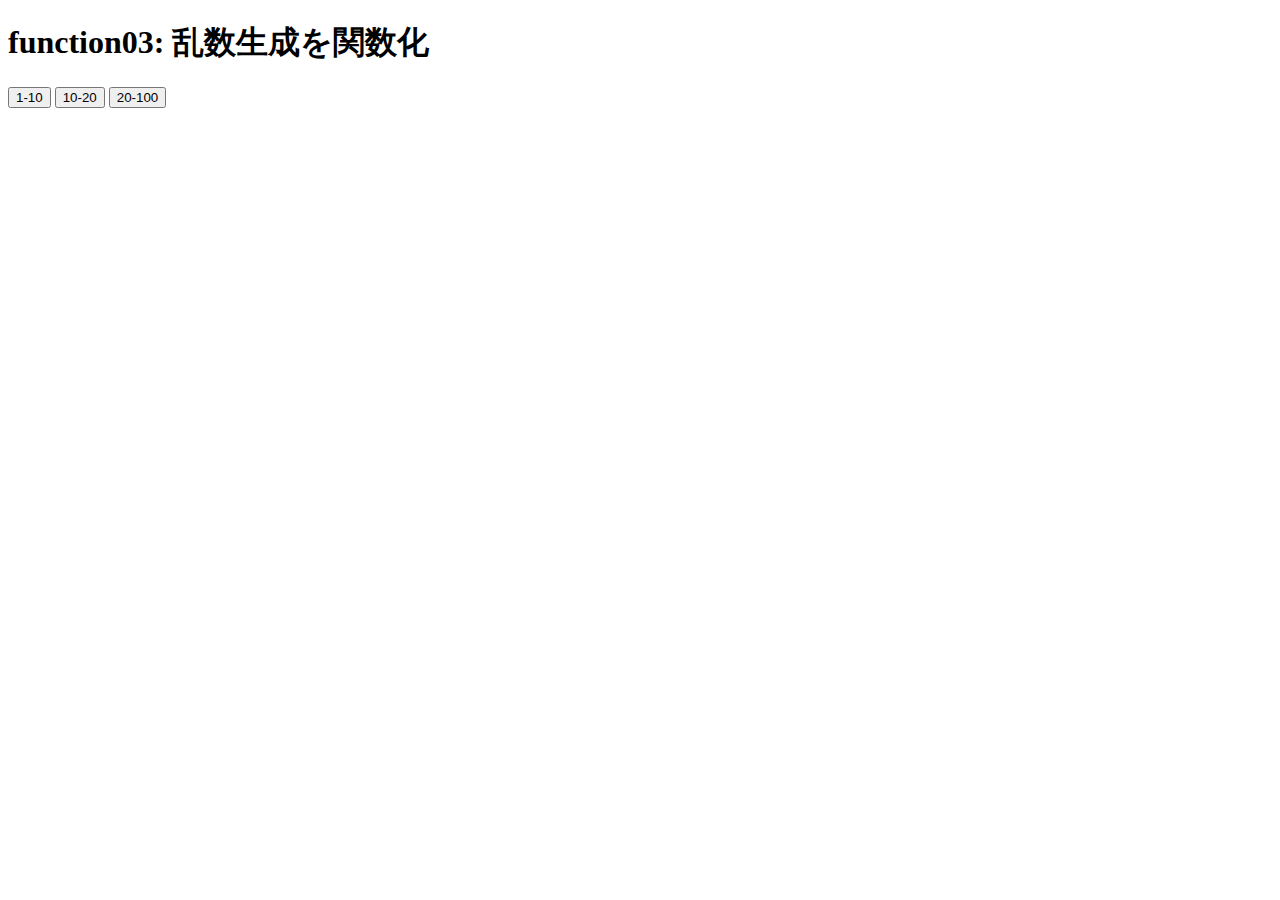
<file: function.html>
<!DOCTYPE html>
<html lang="ja">

<head>
  <meta charset="UTF-8">
  <meta name="viewport" content="width=device-width, initial-scale=1.0">
  <meta http-equiv="X-UA-Compatible" content="ie=edge">
  <title>乱数生成を関数化</title>
</head>

<body>
  <h1>function03: 乱数生成を関数化</h1>
  <button id="btn01">1-10</button>
  <button id="btn02">10-20</button>
  <button id="btn03">20-100</button>
  <h1 id="echo"></h1>

  <script src="https://ajax.googleapis.com/ajax/libs/jquery/3.2.1/jquery.min.js"></script>
  <script>
    function getRandom( min, max ) {
        var random = Math.floor( Math.random() * (max + 1 - min) ) + min;
          return random;
        }

        $('#btn01').on('click', function () {
          const random = getRandom(1,10);
        $('#echo').text(random);

        }); 
        $('#btn02').on('click', function () {
          const random = getRandom(10,20);
          $('#echo').text(random);

        }); 

        $('#btn03').on('click',() => {
          const random = getRandom(20,100);
          $('#echo').text(random);
        }); 

   



  </script>

</body>

</html>
</file>
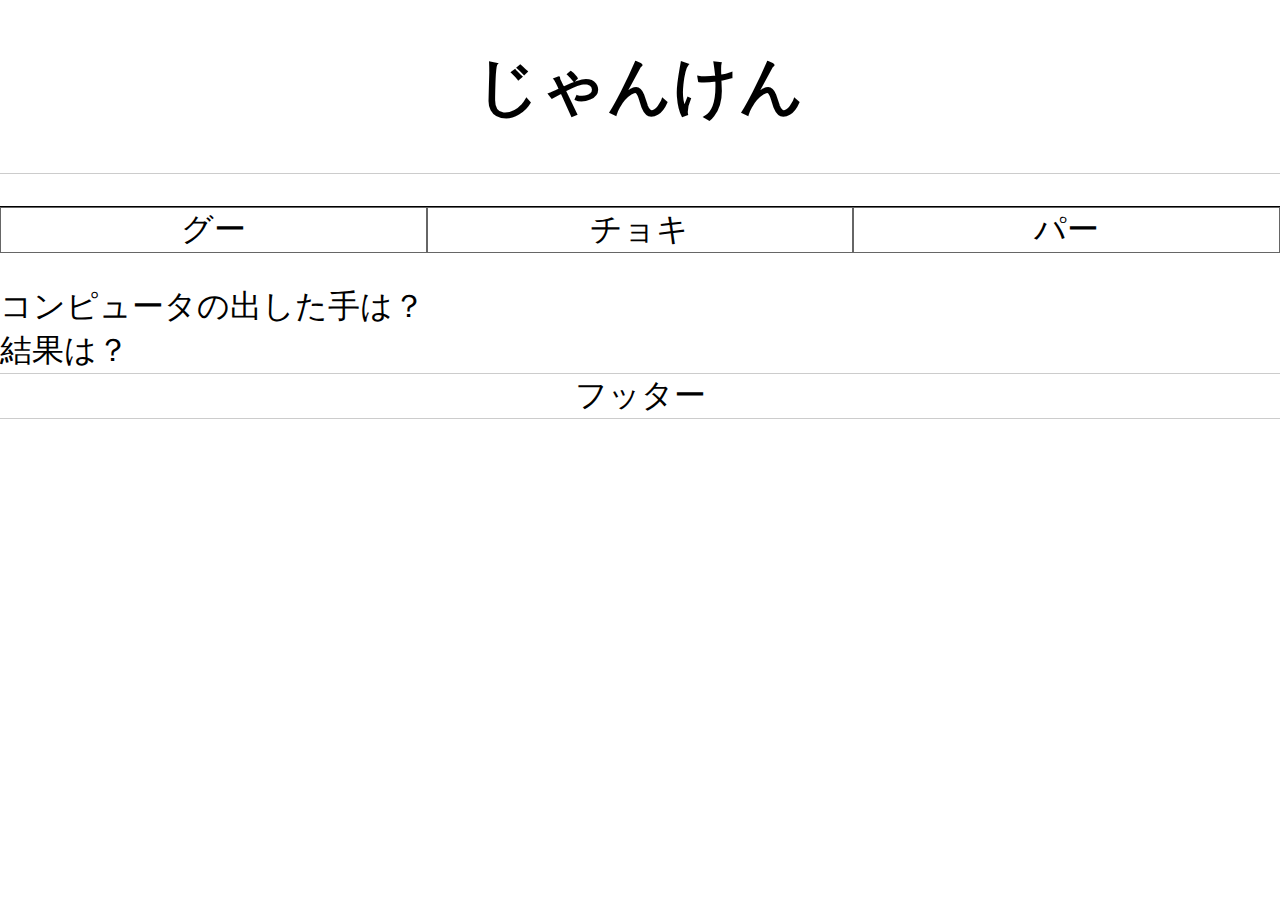
<file: janken.html>
<!DOCTYPE html>
<html lang="ja">

<head>
  <meta charset="UTF-8">
  <meta name="viewport" content="width=device-width, initial-scale=1.0">
  <meta http-equiv="X-UA-Compatible" content="ie=edge">
  <link rel="stylesheet" href="css/sample.css">
  <title>じゃんけん</title>
</head>

<body>
  <header>
    <h1>じゃんけん</h1>
  </header>

  <main>
    <ul>
      <li id="gu">グー</li>
      <li id="cho">チョキ</li>
      <li id="par">パー</li>
    </ul>
    <div id="computer_hand">コンピュータの出した手は？</div>
    <div id="result">結果は？</div>
  </main>

  <footer>フッター</footer>

  <script src="https://ajax.googleapis.com/ajax/libs/jquery/3.2.1/jquery.min.js"></script>
  <script>

    // 指定した範囲で乱数をつくる関数
    function createRandomNumber(min, max) {
      return Math.floor(Math.random() * (max - min + 1)) + min;
    };

    // 0から2を入れるとじゃんけんの手を出力する関数
    function getComputerHand(randomNumber) {
      return ['グー', 'チョキ', 'パー'][randomNumber];
    };

    // 自分の数値と敵の数値を入れると結果を出力する関数
    function getJankenResult(myHandNumber, computerHandNumber) {
      return [
        ['draw', 'win', 'lose'],
        ['lose', 'draw', 'win'],
        ['win', 'lose', 'draw'],
      ][myHandNumber][computerHandNumber];
    };

    $('#gu').on('click', function () {
      // 自分の手はグー（自分の数値が0）
      const randomNumber = createRandomNumber(0, 2);
      $('#computer_hand').text('コンピュータの手：' + getComputerHand(randomNumber));
      $('#result').text('結果：' + getJankenResult(0, randomNumber));
    });

    $('#cho').on('click', function () {
      // 自分の手はチョキ（自分の数値が1）
      const randomNumber = createRandomNumber(0, 2);
      $('#computer_hand').text('コンピュータの手：' + getComputerHand(randomNumber));
      $('#result').text('結果：' + getJankenResult(1, randomNumber));
    });

    $('#par').on('click', function () {
      // 自分の手はパー（自分の数値が2）
      const randomNumber = createRandomNumber(0, 2);
      $('#computer_hand').text('コンピュータの手：' + getComputerHand(randomNumber));
      $('#result').text('結果：' + getJankenResult(2, randomNumber));
    });

  </script>

</body>

</html>
</file>
<file: css/sample.css>
body{
    margin:0;
    padding:0;
    text-align:left;
    font-size: 32px;
}
header{
    background-color: #fff;
    border-bottom: 1px solid #ccc;
    text-align: center;
}
main{
    border-bottom:1px solid #ccc;
}
footer{
    background-color: #fff;
    border-bottom:1px solid #ccc;
    text-align: center;
}
p{
    font-size:200%;
    text-align: center;
    border-bottom:1px solid #fff;
    height:200px;
}
ul{
    padding: 0;
    border-top: 1px solid #000000;
    display:table;  /* 定義 */
    table-layout: fixed;
    width:100%;
}
li{
    text-align: center;
    list-style-type:none;
    border: 1px solid #666;
    background-color: #FFF;
    display:table-cell;  /* 定義 */
    cursor: pointer;
}
li:hover{
    background: #0066CC;
    color:#fff;
}
</file>
